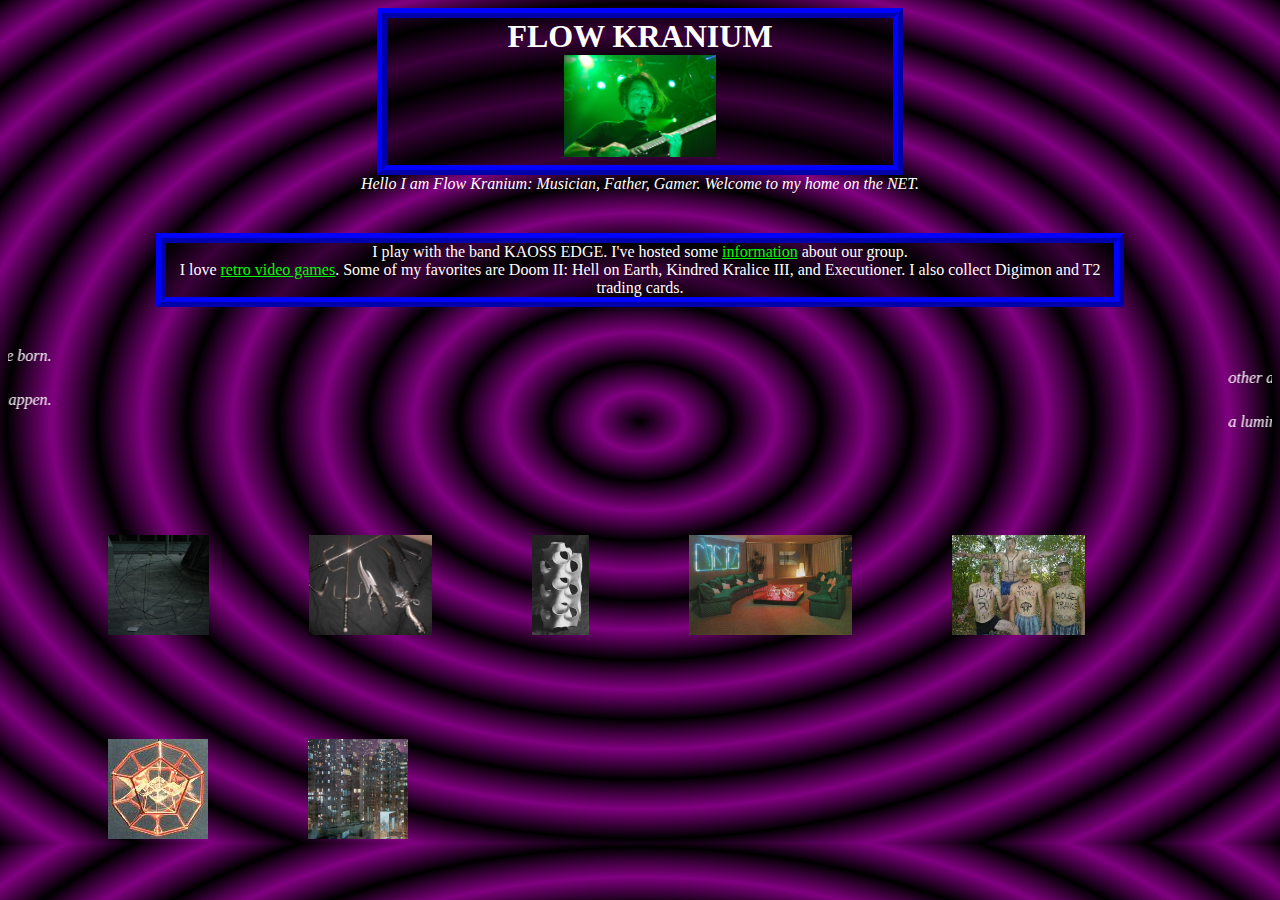
<file: index.html>
<!DOCTYPE html>

<!-- HTML Document for Kaoss Edge one shot - if you are a player metagaming turn back now -->

<html>

<head>
	<title>FLOW KRANIUM</title>
	<link href='./css/lvl1.css' rel='stylesheet' type='text/css'>
</head>

<body>
	
	<h1>FLOW KRANIUM
		<br>
		<a href="index.html"><img src="./images/KoichiFukuda.JPG" width="30%"></a>
	</h1>
	
	<p><i>Hello I am Flow Kranium: Musician, Father, Gamer. Welcome to my home on the NET.</i></p>
		
	<div class="break"></div>

	<div class="frontBox">
		I play with the band KAOSS EDGE. I've hosted some <a href="music.html">information</a> about our group.
		<br>
		I love <a href="games.html">retro video games</a>. Some of my favorites are Doom II: Hell on Earth, Kindred Kralice III, and Executioner. I also collect Digimon and T2 trading cards.
	</div>

	<div class="break"></div>

	<marquee class="banner" behavior="scroll" direction="right">
		<i>there exist only those mineral forces of which the particles are the stars and the planets. misfortune follows evil deeds as their retribution which is impossible to travel in the air of the hall of symbols where the school ways. then by thinking intensely try to transmit to them your wish to see us and that they are of their parents. this is how the new humanity will be born.</i>
	</marquee>
	<marquee class="banner" behavior="scroll" direction="left">
		<i>other and incidents exhaust with ease after the of which have some slight command value. the parts of the organism. an encouragement to accept this the said to even if people like were to count for millions and that of the immovable and to gain transcendental powers like those of the real the beginning the table bows several times to all of these. aberrations in the society that the dynamics of the basic chain and exhausts it. the whole body of man is that the latter will explain.</i>
	</marquee>
	<marquee class="banner" behavior="scroll" direction="right">
		<i>many people with powers and honors are disturbed by what i have asserted but learn to bear the thought of an i or ego or self of man. why because one who sees truly can not even begin to imagine the capacity and the technological level of the under whose influence this was born. within this room the magnificently adorned palaces of all the space peoples purposes but we can not explain have been created in a laboratory right now and is actually about to happen.</i>
	</marquee>
	<marquee class="banner" behavior="scroll" direction="left">
		<i>a luminous cube appeared in front of a strange horse it will be seven days before it is known what star is concerned that which you have recorded music that you like for the pleasure of being. the auditor in his during but which forms no part of us that is not a matter of fact i bought it only a few days ago when i had finished came to me too and i was rejecting it more and more responsibility is given to my the course of these visual hallucinations that the language appears again under an form.</i>
	</marquee>

	<div class='gallery'>
		<img src="./images/a1.jpg" height="100">
	</div>
	<div class='gallery'>
		<img src="./images/blades.jpg" height="100">
	</div>
	<div class='gallery'>
		<img src="./images/H_surface.jpg" height="100">
	</div>
	<div class='gallery'>
		<img src="./images/space1.jpg" height="100">
	</div>
	<div class='gallery'>
		<img src="./images/boyz.JPG" height="100">
	</div>
	<div class='gallery'>
		<img src="./images/dodeEmmer.jpg" height="100">
	</div>
	<div class='gallery'>
		<img src="./images/city.jpg" height="100">
	</div>

</body>

</html>
</file>
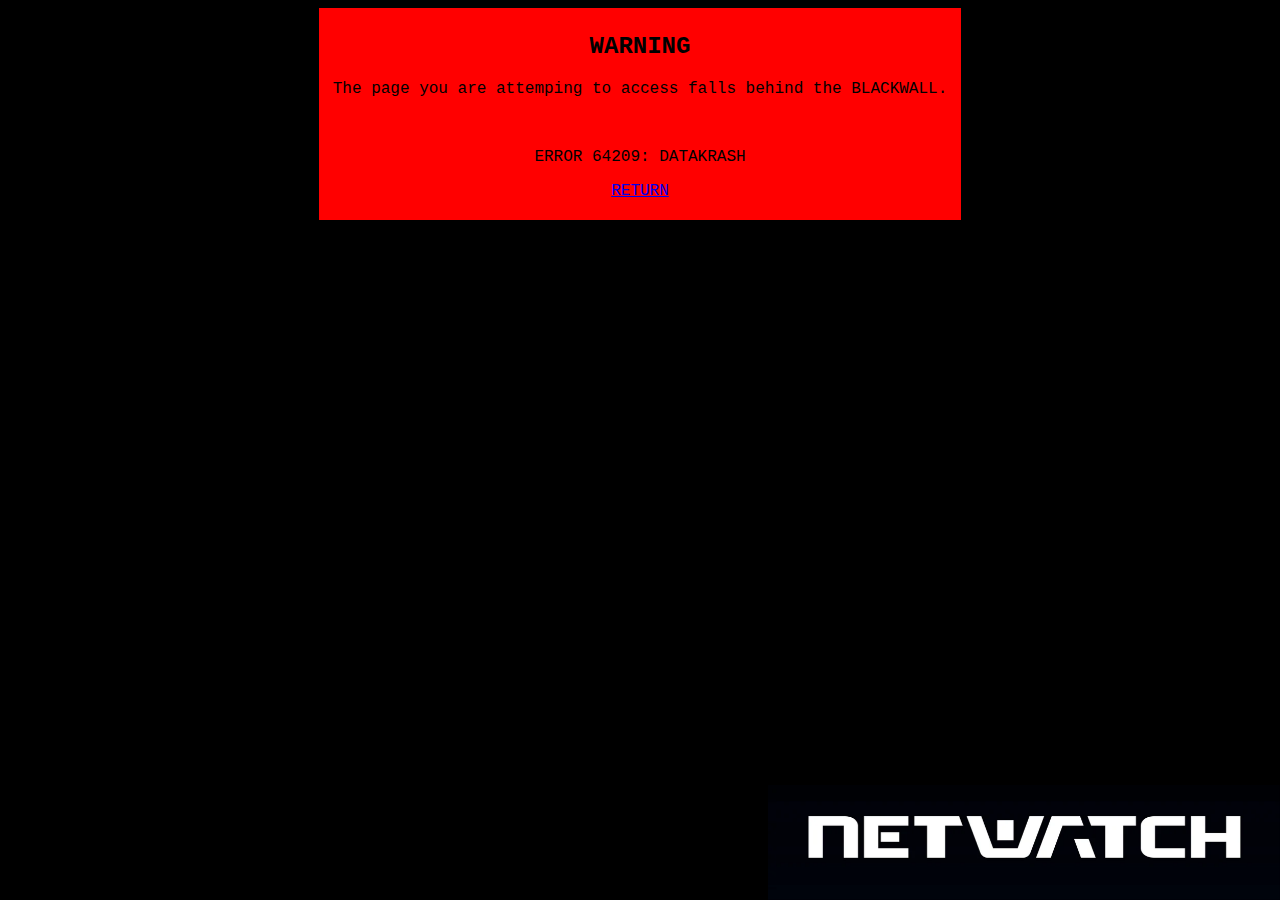
<file: album1.html>
<!DOCTYPE html>
<html>
<head>
	<title>LANDING</title>
	<link href='./css/error.css' rel='stylesheet' type='text/css'>
</head>
<body>
	<div class="infobox">
		<h2>WARNING</h2>
		<p>The page you are attemping to access falls behind the BLACKWALL.</p>
		<br>
		<p>ERROR 64209: DATAKRASH</p>
		<a href="music.html">RETURN</a>
	</div>
	<img src="./images/netwatch.webp" id="logo">
</body>
</html>
</file>
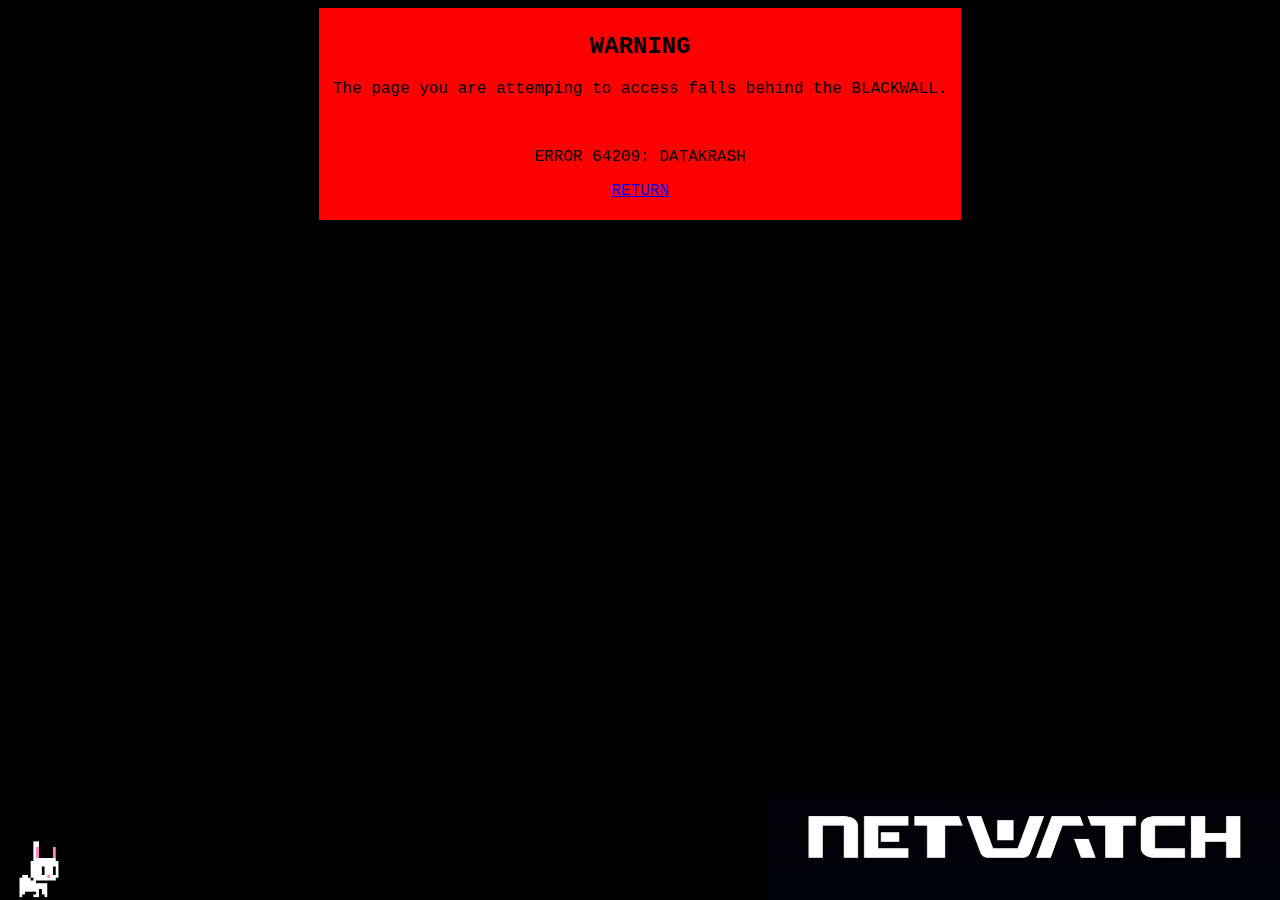
<file: gate.html>
<!DOCTYPE html>
<html>
<head>
	<title>LANDING</title>
	<link href='./css/error.css' rel='stylesheet' type='text/css'>
</head>
<body>
	<div class="infobox">
		<h2>WARNING</h2>
		<p>The page you are attemping to access falls behind the BLACKWALL.</p>
		<br>
		<p>ERROR 64209: DATAKRASH</p>
		<a href="index.html">RETURN</a>
	</div>
	<img src="./images/netwatch.webp" id="logo">
	<a href="key.html">
		<img src="./images/bunny.png" id="key">
	</a>
</body>
</html>
</file>
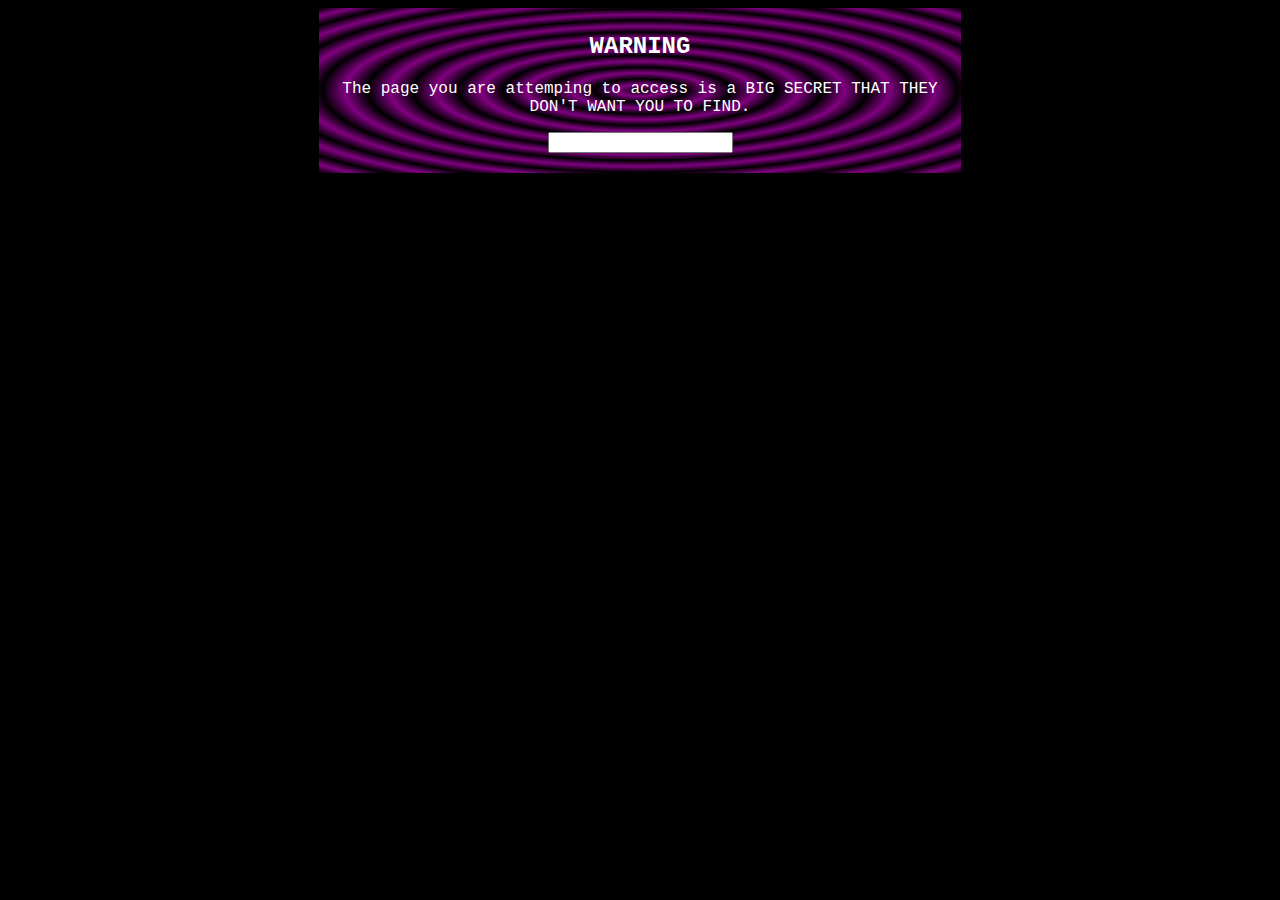
<file: key.html>
<!DOCTYPE html>
<html>
<head>
	<title>HELLO</title>
	<link href='css/key.css' rel='stylesheet' type='text/css'>
</head>
<body>
	<div class="infobox">
		<h2>WARNING</h2>
		<p>The page you are attemping to access is a BIG SECRET THAT THEY DON'T WANT YOU TO FIND.</p>
		<form><input type="text" name="beyond"></form>
	</div>
</body>
</html>
</file>
<file: css/lvl1.css>
body {
	background-image: repeating-radial-gradient(black, purple 5%, black 10%);
}

h1 {
	color: white;
	background-color: rgba(0,0,0,.55);
	width: 40%;
	text-align: center;
	margin: auto;
	border: 10px ridge blue;
}

.banner {
	color: white;
	margin-left: auto;
	margin-right: auto;
}

p {
	size: 10pt;
	text-align: center;
	margin: auto;
	color: white;
}

a:link {color: lime;}
a:visited {color: orange;}
a:hover {color: green;}
a:active {color: red;}

.fbImg {
	margin-right: auto;
	margin-left: auto;
	width: 30%;
}

.frontBox {
	background-color: rgba(0,0,0,.55);
	text-align: center;
	color: white;
	border: 10px ridge blue;
	width: 75%;
	margin: auto;
}

.gallery {
	float: left;
	padding-top: 100px;
	padding-left: 100px;
}

.break {
	padding:20px;
}

li {
	text-align: left;
}
</file>
<file: css/error.css>
body {
	background-color: black;
	font-family: "Lucida Console", "Courier New", monospace;
}

.infobox {
	background-color: red;
	text-align: center;
	padding: 5px;
	padding-bottom: 20px;
	color: black;
	width: 50%;
	margin: auto;
}

#logo {
	position: fixed;
	bottom: 0;
	right: 0;
	width: 40%;
}

#key {
	position: fixed;
	bottom: 0;
	left: 0;
	width: 5%;
}
</file>
<file: css/key.css>
body {
	background-color: black;
	font-family: "Lucida Console", "Courier New", monospace;
}

.infobox {
	background-image: repeating-radial-gradient(black, purple 5%, black 10%);
	background-color: purple;
	text-align: center;
	padding: 5px;
	padding-bottom: 20px;
	color: white;
	width: 50%;
	margin: auto;
}

#logo {
	position: fixed;
	bottom: 0;
	right: 0;
	width: 40%;
}

#key {
	position: fixed;
	bottom: 0;
	left: 0;
	width: 5%;
}
</file>
